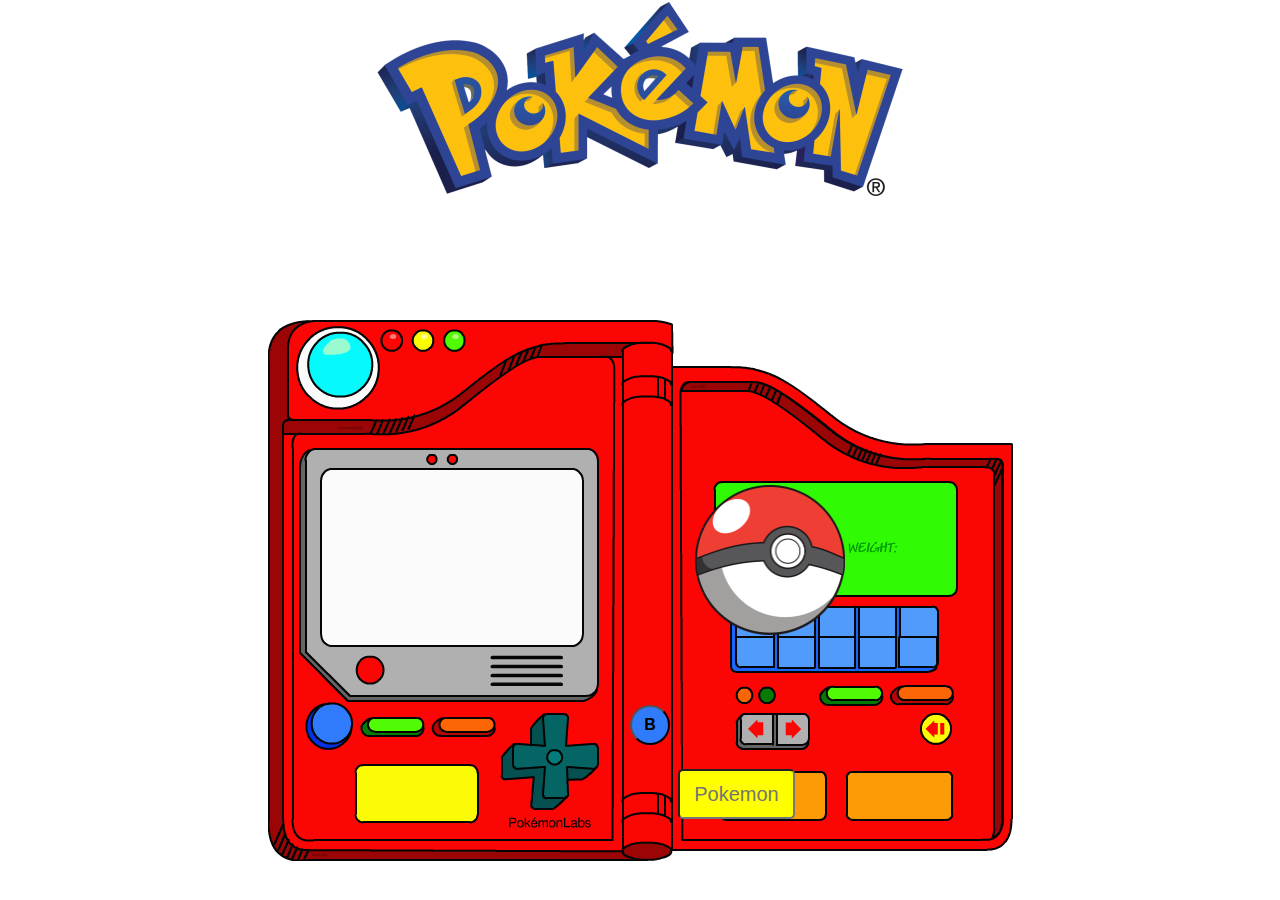
<file: Pokedex JS/index.html>
<!DOCTYPE html>
<html lang="en">
<head>
    <meta charset="UTF-8">
    <meta http-equiv="X-UA-Compatible" content="IE=edge">
    <meta name="viewport" content="width=device-width, initial-scale=1.0">
    <link rel="stylesheet" href="./CSS/normalize.css">
    <link rel="stylesheet" href="./CSS/estilos.css">
    <title>Pokedex LaunchX</title>
</head>
<body>
    <header class="titulo">
        <img src="./IMG/titulo.png" class="tituloImg">
    </header>
    <section class="contenedor_pokedex">
        <div class="pokedexBox"></div>
        <img src="./IMG/pokedex.gif" alt="">
        <input type="text" placeholder="Pokemon" id="pokeName" name="pokeName"><br>
        <img src="./IMG/pokeball.png" alt="Pokemon" id="pokeImg" width="150px"><br>
        <button class="change_boton" onclick="fetchPokemon()">B</button>
        </div>
    </section>
    <section class="infoPokemon">
        <div>
            <p id="pokeNombre"></p>
            <p id="pokeId"></p>
            <p id="pokeHeight"></p>
            <p id="pokeWeight"></p>
        </div>
    </section>
    <section class="contenedor_stats">
        <div>
        <h3>Estadisticas</h3>
        <p id="hp">HP:</p>
        <p id="atk">ATK:</p>
        <p id="def">DEF:</p>
        <p id="satk">SATK:</p>
        <p id="sdef">SDEF:</p>
        <p id="spd">SPD:</p>
        </div>
        <div>
        <h3>Tipo:</h3>    
        <p id="tipo"></p>
        </div>
    </section>
</body>
<footer>
    <script src="./JS/pokedexLaunchX.js"></script>
</footer>
</html>
</file>
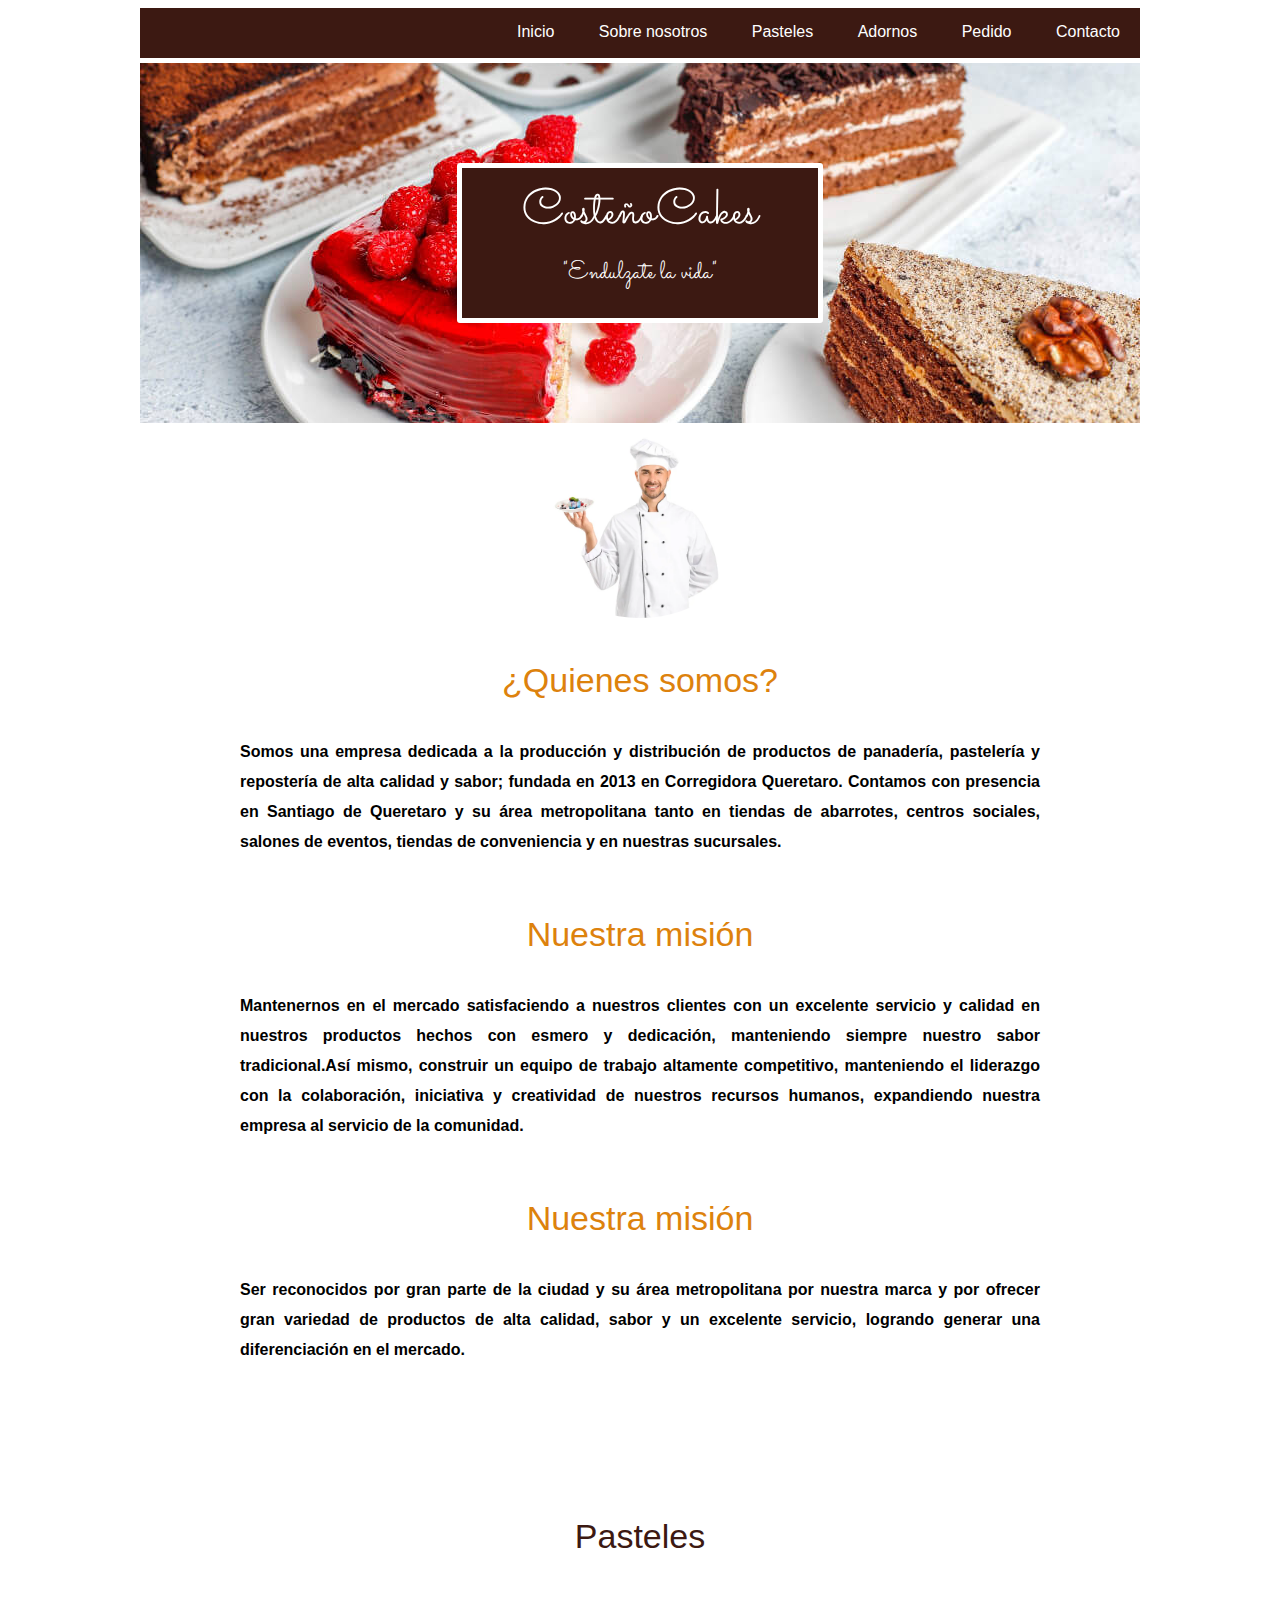
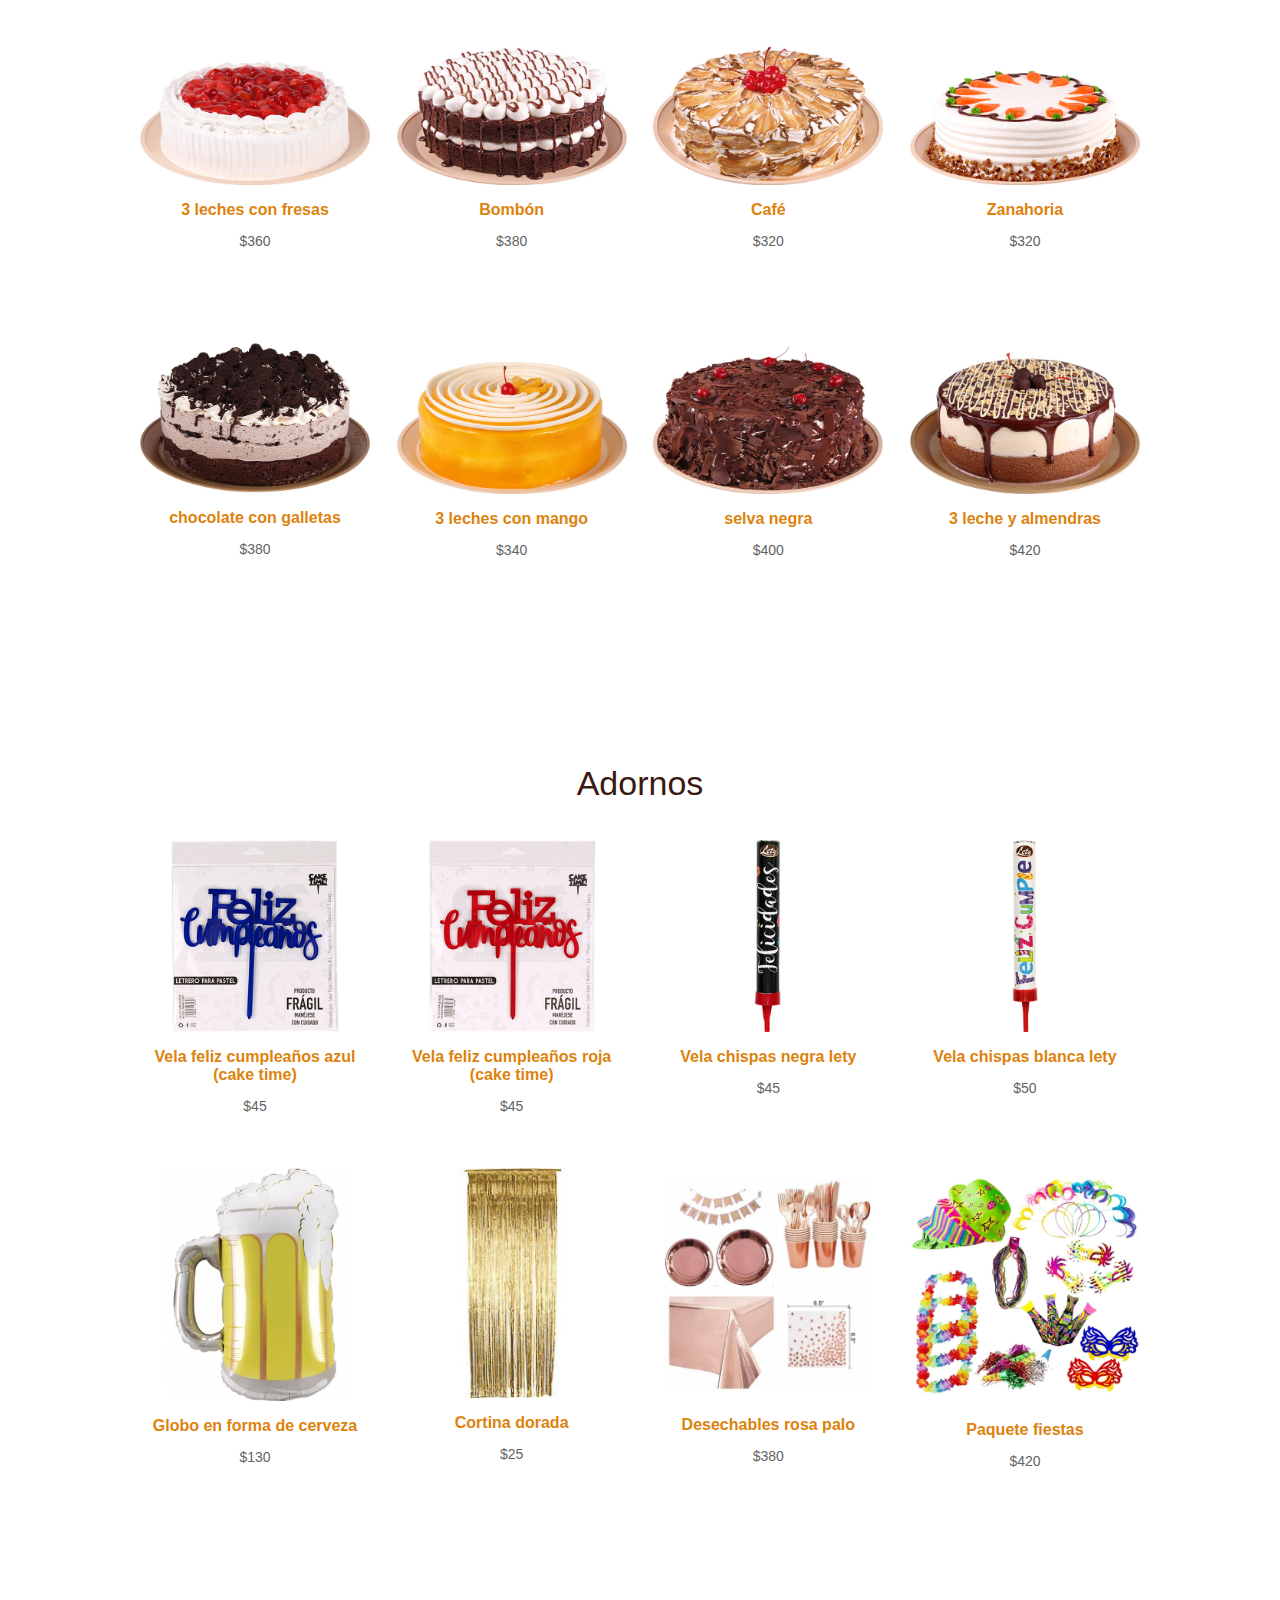
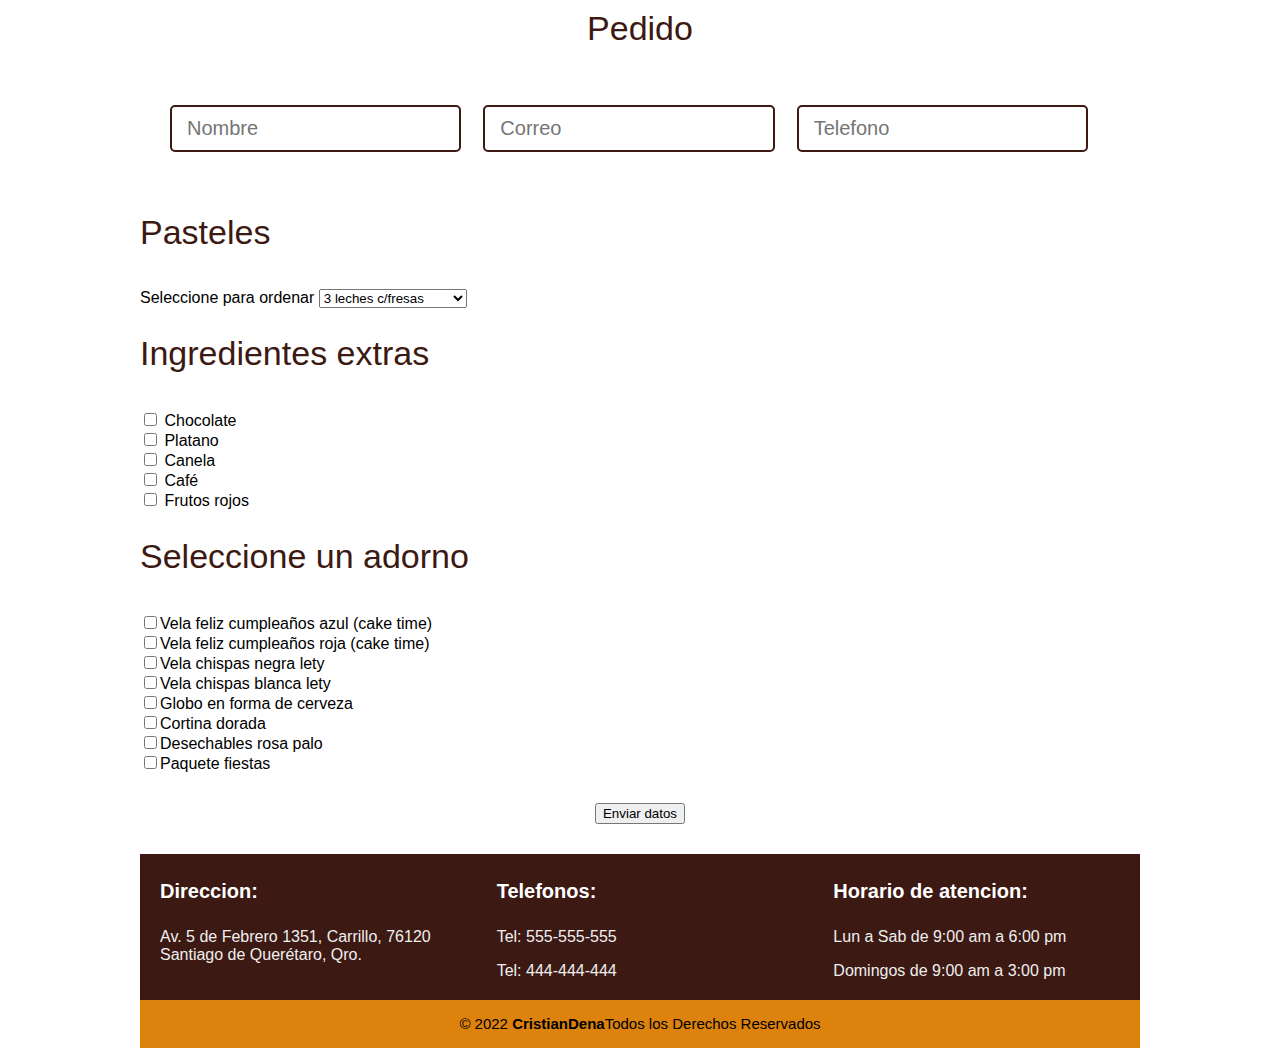
<file: PASTELERIA/pasteleria.html>
<!DOCTYPE html>
<html lang="en">
<head>
    <meta charset="UTF-8">
    <meta http-equiv="X-UA-Compatible" content="IE=edge">
    <meta name="viewport" content="width=device-width, initial-scale=1.0">
    <link rel="stylesheet" href="estilos.css">
    <link rel="preconnect" href="https://fonts.googleapis.com">
    <link rel="preconnect" href="https://fonts.gstatic.com" crossorigin>
    <link href="https://fonts.googleapis.com/css2?family=Sacramento&display=swap" rel="stylesheet">
    <title>CosteñoCakes</title>
</head>
<body>
    <header>
        <div class="contenedor" id="inicio">
            <nav class="menu">
                <a href="#inicio">Inicio</a>
                <a href="#nosotros">Sobre nosotros</a>
                <a href="#pasteles">Pasteles</a>
                <a href="#adornos">Adornos</a>
                <a href="#pedido">Pedido</a>
                <a href="#contacto">Contacto</a>
            </nav>
            <div class="contenedor-texto">
                <div class="texto">
                    <h1 class="nombre">CosteñoCakes</h1>
                    <h2 class="frase">"Endulzate la vida"</h2>
                </div>
            </div>
        </div>
    </header>
    <section class="main">
        <section class="acerca-de" id="nosotros">
            <div class="contenedor">
                <div class="foto">
                    <img src="./img/chef.jpg" width="230" height="200">
                </div>
                <div class="texto">
                    <h3 class="titulo">¿Quienes somos?</h3>
                    <p class="parrafo">Somos una empresa dedicada a la producción y distribución de productos de panadería, pastelería y repostería de alta calidad y sabor; fundada en 2013 en Corregidora Queretaro.
                        Contamos con presencia en Santiago de Queretaro y su área metropolitana tanto en tiendas de abarrotes, centros sociales, salones de eventos, tiendas de conveniencia y en nuestras sucursales.</p>
                </div>
                <div class="texto">
                    <h3 class="titulo">Nuestra misión</h3>
                    <p class="parrafo">Mantenernos en el mercado satisfaciendo a nuestros clientes con un excelente servicio y calidad en nuestros productos hechos con esmero y dedicación, 
                    manteniendo siempre nuestro sabor tradicional.Así mismo, construir un equipo de trabajo altamente competitivo, manteniendo el liderazgo con la colaboración, iniciativa y creatividad de nuestros recursos humanos, expandiendo nuestra empresa al servicio de la comunidad. </p>
                </div>
                <div class="texto">
                    <h3 class="titulo">Nuestra misión</h3>
                    <p class="parrafo">Ser reconocidos por gran parte de la ciudad y su área metropolitana por nuestra marca y por ofrecer 
                        gran variedad de productos de alta calidad, sabor y un excelente servicio, logrando generar una diferenciación en el mercado. </p>
                </div>
            </div>
        </section>
        <section class="pasteles" id="pasteles">
            <div class="contenedor">
                <h3 class="titulo">Pasteles</h3>
                    <div class="contenedor-pasteles">
                        <div class="pastel">
                            <div class="diseño">
                                <img src="img/1.jpg">
                            </div>
                            <div class="descripcion">
                                <p class="nombre">3 leches con fresas</p>
                                <p class="precio">$360</p>
                            </div>
                        </div>
                        <div class="pastel">
                            <div class="diseño">
                                <img src="img/2.jpg">
                            </div>
                            <div class="descripcion">
                                <p class="nombre">Bombón</p>
                                <p class="precio">$380</p>
                            </div>
                        </div>
                        <div class="pastel">
                            <div class="diseño">
                                <img src="img/3.jpg">
                            </div>
                            <div class="descripcion">
                                <p class="nombre">Café</p>
                                <p class="precio">$320</p>
                            </div>
                        </div>
                        <div class="pastel">
                            <div class="diseño">
                                <img src="img/4.jpg">
                            </div>
                            <div class="descripcion">
                                <p class="nombre">Zanahoria</p>
                                <p class="precio">$320</p>
                            </div>
                        </div>
                        <div class="pastel">
                            <div class="diseño">
                                <img src="img/5.jpg">
                            </div>
                            <div class="descripcion">
                                <p class="nombre">chocolate con galletas</p>
                                <p class="precio">$380</p>
                            </div>
                        </div>
                        <div class="pastel">
                            <div class="diseño">
                                <img src="img/6.jpg">
                            </div>
                            <div class="descripcion">
                                <p class="nombre">3 leches con mango</p>
                                <p class="precio">$340</p>
                            </div>
                        </div>
                        <div class="pastel">
                            <div class="diseño">
                                <img src="img/7.jpg">
                            </div>
                            <div class="descripcion">
                                <p class="nombre">selva negra</p>
                                <p class="precio">$400</p>
                            </div>
                        </div>
                        <div class="pastel">
                            <div class="diseño">
                                <img src="img/8.jpg">
                            </div>
                            <div class="descripcion">
                                <p class="nombre">3 leche y almendras</p>
                                <p class="precio">$420</p>
                            </div>
                        </div>
                    </div>
            </div>
        </section>
    </section>
    <section class="main" id="adornos">
    <section class="adornos">
        <div class="contenedor" >
            <h3 class="titulo">Adornos</h3>
                <div class="contenedor-adornos">
                    <div class="adorno">
                        <div class="diseño_adorno">
                            <img src="img/deco1.jpg">
                        </div>
                        <div class="descripcion">
                            <p class="nombre">Vela feliz cumpleaños azul (cake time)</p>
                            <p class="precio">$45</p>
                        </div>
                    </div>
                    <div class="adorno">
                        <div class="diseño_adorno">
                            <img src="img/deco2.jpg">
                        </div>
                        <div class="descripcion">
                            <p class="nombre">Vela feliz cumpleaños roja (cake time)</p>
                            <p class="precio">$45</p>
                        </div>
                    </div>
                    <div class="adorno">
                        <div class="diseño_adorno">
                            <img src="img/vela1.jpg">
                        </div>
                        <div class="descripcion">
                            <p class="nombre">Vela chispas negra  lety</p>
                            <p class="precio">$45</p>
                        </div>
                    </div>
                    <div class="adorno">
                        <div class="diseño_adorno">
                            <img src="img/vela2.jpg">
                        </div>
                        <div class="descripcion">
                            <p class="nombre">Vela chispas blanca lety</p>
                            <p class="precio">$50</p>
                        </div>
                    </div>
                    <div class="adorno">
                        <div class="diseño_adorno">
                            <img src="img/cerveza.jpg">
                        </div>
                        <div class="descripcion">
                            <p class="nombre">Globo en forma de cerveza</p>
                            <p class="precio">$130</p>
                        </div>
                    </div>
                    <div class="adorno">
                        <div class="diseño_adorno">
                            <img src="img/cortina.jpg">
                        </div>
                        <div class="descripcion">
                            <p class="nombre">Cortina dorada</p>
                            <p class="precio">$25</p>
                        </div>
                    </div>
                    <div class="adorno">
                        <div class="diseño_adorno">
                            <img src="img/desechables.webp">
                        </div>
                        <div class="descripcion">
                            <p class="nombre">Desechables rosa palo</p>
                            <p class="precio">$380</p>
                        </div>
                    </div>
                    <div class="adorno">
                        <div class="diseño_adorno">
                            <img src="img/detodo.jpg">
                        </div>
                        <div class="descripcion">
                            <p class="nombre">Paquete fiestas</p>
                            <p class="precio">$420</p>
                        </div>
                    </div>
                </div>  
        </div>
    </section>
</section>                  
    <section class="contenedor" id="pedido">
        <div class="pedido">
            <h2 class="titulo">Pedido</h2>
            <form action="" class="formulario">
                <input type="text" placeholder="Nombre" name="nombre">
                <input type="text" placeholder="Correo" name="correo">
                <input type="tel" placeholder="Telefono" name="telefono"><br>
            </form>    
                <h2 class="pedido">Pasteles</h2>
                <label for="pasteles">Seleccione para ordenar</label>
                <select  name="Pasteles">
                    <option value="3 leches con fresas">3 leches c/fresas</option>
                    <option value="bombon">Bombón</option>
                    <option value="cafe">Café</option>
                    <option value="zanahoria">Zanahoria</option>
                    <option value="3 leches con mango">3 leches c/mango</option>
                    <option value="chocolate y galletas">chocolate c/ galleta</option>
                    <option value="selvanegra">Selva negra</option>
                    <option value="3 leches con almendras">3 leches c/almendras</option>
                </select>
                <h2 class="pedido">Ingredientes extras</h2>
                <input type="checkbox" value="chocolate"> Chocolate<br>
                <input type="checkbox" value="platano"> Platano<br>
                <input type="checkbox" value="Canela"> Canela<br>
                <input type="checkbox" value="cafe"> Café<br>
                <input type="checkbox" value="Frutos rojos"> Frutos rojos<br>  
                <h2 class="pedido">Seleccione un adorno</h2>
                <input type="checkbox" value="vAzul">Vela feliz cumpleaños azul (cake time)<br>
                <input type="checkbox" value="vRoja">Vela feliz cumpleaños roja (cake time)<br>
                <input type="checkbox" value="vchispas1">Vela chispas negra  lety<br>
                <input type="checkbox" value="vchispas2">Vela chispas blanca  lety<br>
                <input type="checkbox" value="">Globo en forma de cerveza<br>
                <input type="checkbox" value="">Cortina dorada<br>
                <input type="checkbox" value="">Desechables rosa palo<br>
                <input type="checkbox" value="">Paquete fiestas<br>
            </div>
            <div class="submit">
                <input type="submit" value="Enviar datos">
            </div>
        </section>
    <footer  class="pie-pagina" id="contacto" >
        <div class="grupo-1">
            <div class="caja">
                <h2>Direccion:</h2>
                <p>Av. 5 de Febrero 1351, Carrillo, 76120 Santiago de Querétaro, Qro.</p>
            </div>
            <div class="caja" >  
                <h2>Telefonos:</h2>  
                <p>Tel: 555-555-555</p>
                <p>Tel: 444-444-444</p>
            </div>
            <div class="caja">
                <h2>Horario de atencion:</h2>
                <p>Lun a Sab de 9:00 am a 6:00 pm</p>
                <p>Domingos de 9:00 am a 3:00 pm</p>
            </div>   
        </div>
        <div class="grupo-2">
            <small>&copy; 2022 <b>CristianDena</b>Todos los Derechos Reservados</small>
        </div>
    </footer>
</body>
</html>
</file>
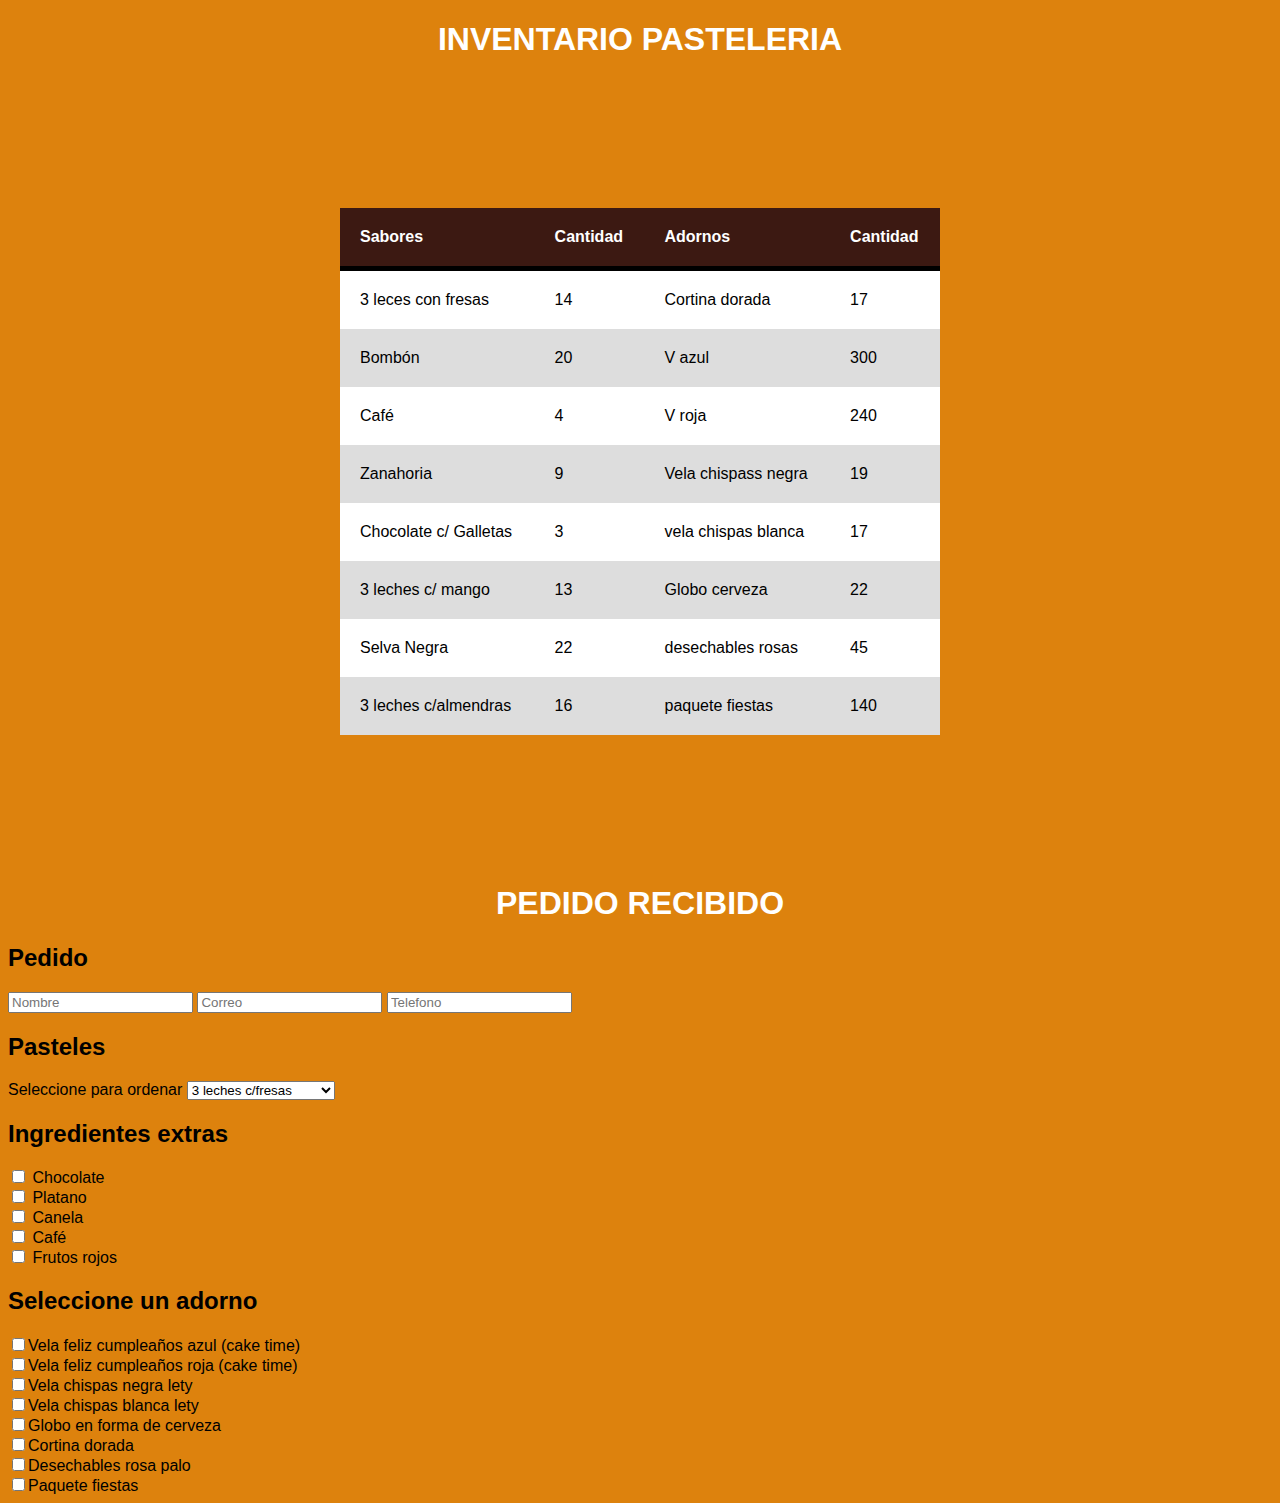
<file: PASTELERIA/pastelero/pastelero.html>
<!DOCTYPE html>
<html lang="en">
<head>
    <meta charset="UTF-8">
    <meta http-equiv="X-UA-Compatible" content="IE=edge">
    <meta name="viewport" content="width=device-width, initial-scale=1.0">
    <link rel="stylesheet" href="style.css">
    <title>Pastelero</title>
</head>
<body>
    <div class="titulo">
        <h1>INVENTARIO PASTELERIA</h1>
    </div>
    <div class="main-container">
        <table>
            <thead>
                <tr>
                    <th>Sabores</th><th>Cantidad</th><th>Adornos</th><th>Cantidad</th>
                </tr>
            </thead> 
            <tr>
                <td>3 leces con fresas</td><td>14</td><td>Cortina dorada</td><td>17</td>
            </tr>
            <tr>
                <td>Bombón</td><td>20</td><td>V azul</td><td>300</td> 
            </tr>
            <tr>
                <td>Café</td><td>4</td><td>V roja</td><td>240</td> 
            </tr>
            <tr>
                <td>Zanahoria</td><td>9</td><td>Vela chispass negra</td><td>19</td> 
            </tr>
            <tr>
                <td>Chocolate c/ Galletas</td><td>3</td><td>vela chispas blanca</td><td>17</td> 
            </tr>
            <tr>
                <td>3 leches c/ mango</td><td>13</td><td>Globo cerveza</td><td>22</td> 
            </tr>
            <tr>
                <td>Selva Negra</td><td>22</td><td>desechables rosas</td><td>45</td> 
            </tr>
            <tr>
                <td>3 leches c/almendras</td><td>16</td><td>paquete fiestas</td><td>140</td> 
            </tr>
        </table>
    </div>
    <section class="contenedor" id="pedido">
        <div>
            <h1>PEDIDO RECIBIDO</h1>
        </div>
        <div class="pedido">
            <h2 class="titulo">Pedido</h2>
            <form action="" class="formulario">
                <input type="text" placeholder="Nombre" name="nombre">
                <input type="text" placeholder="Correo" name="correo">
                <input type="tel" placeholder="Telefono" name="telefono"><br>
            </form>    
                <h2 class="pedido">Pasteles</h2>
                <label for="pasteles">Seleccione para ordenar</label>
                <select  name="Pasteles">
                    <option value="3 leches con fresas">3 leches c/fresas</option>
                    <option value="bombon">Bombón</option>
                    <option value="cafe">Café</option>
                    <option value="zanahoria">Zanahoria</option>
                    <option value="3 leches con mango">3 leches c/mango</option>
                    <option value="chocolate y galletas">chocolate c/ galleta</option>
                    <option value="selvanegra">Selva negra</option>
                    <option value="3 leches con almendras">3 leches c/almendras</option>
                </select>
                <h2 class="pedido">Ingredientes extras</h2>
                <input type="checkbox" value="chocolate"> Chocolate<br>
                <input type="checkbox" value="platano"> Platano<br>
                <input type="checkbox" value="Canela"> Canela<br>
                <input type="checkbox" value="cafe"> Café<br>
                <input type="checkbox" value="Frutos rojos"> Frutos rojos<br>  
                <h2 class="pedido">Seleccione un adorno</h2>
                <input type="checkbox" value="vAzul">Vela feliz cumpleaños azul (cake time)<br>
                <input type="checkbox" value="vRoja">Vela feliz cumpleaños roja (cake time)<br>
                <input type="checkbox" value="vchispas1">Vela chispas negra  lety<br>
                <input type="checkbox" value="vchispas2">Vela chispas blanca  lety<br>
                <input type="checkbox" value="">Globo en forma de cerveza<br>
                <input type="checkbox" value="">Cortina dorada<br>
                <input type="checkbox" value="">Desechables rosa palo<br>
                <input type="checkbox" value="">Paquete fiestas<br>
            </div>
        </section>
</body>
</html>
</file>
<file: Pokedex JS/CSS/estilos.css>
body {
    background-image: url(https://i.pinimg.com/564x/f4/49/16/f4491608c25e9e88131d7b74ecd2b716--friends-wallpaper-pikachu.jpg);
    font-family: Arial, Helvetica, sans-serif;
}

.titulo{
    display: flex;
    justify-content: center;
}
.contenedor_pokedex{
    padding: auto;
    display:flex;
    align-items: center;
    justify-content: center;
    padding-top: 100px;
}

.pokedexBox{
    background-color: #fff;
    align-items: center;
}

#pokeName{
    position: absolute;
    font-size: 20px;
    text-align: center;
    top: 769px;
    left: 678px;
    width: 109px;
    height: 44px;
    background-color: yellow;
    border-radius: 5px 5px 5px 5px;
}

#pokeImg{
    position: absolute;
    left: 695px;
    top: 485px;
}

.change_boton{
    position: absolute;
    width: 40px;
    height: 40px;
    background-color: #307bfb;
    top: 705px;
    left: 630px;
    border-radius: 50px;
    font-weight: bold;
}

.infoPokemon{
    color: #000;
    font-weight: bolder;
    font-size: 20px;
    padding-left: 20px;
    width: 219px;
    height: 110px;
    position: absolute;
    top: 484px;
    left: 1037px;
    background-color: #fff;
    border-radius: 5px 5px 5px 5px;
    line-height: 1px;
}

.contenedor_stats{
    position: absolute;
    background-color: red;
    width: 180px;
    height: 550px;
    left: 1400px;
    top: 310px;
    border-radius: 70px 10px;
    padding-left: 20px;
    border-style:solid;
    color: #000;
    font-size: 25px;
}
</file>
<file: PASTELERIA/estilos.css>
*{
    -webkit-box-sizing: border-box;
    -moz-box-sizing: border-box;
    box-sizing: border-box;
}

body {
    background: #fff;
    font-family: "Open Sans", sans-serif;
    font-size: 16px;
}

html{
    scroll-behavior: smooth;
}
.contenedor {
    width: 90%;
    max-width: 1000px;
    margin: auto;
    overflow: hidden;

}

/* ----- HEADER ------- */

header{
    background:url(./img/fnd.jpg);
    background-repeat: no-repeat;
    background-position: center;
    max-height: 600px;

}
header .menu{
    text-align: right;
    background: #3C1912;
    border-bottom:  5px solid #fff;
    width: 100%;
}

header .menu a{
    margin: 10px 20px;
    color: #fff;
    padding: 5px 0;
    display: inline-block;
    text-decoration:none;
    border-bottom: 2px solid transparent;
    font-size: 1em;

}
header .menu a:hover{
    border-bottom: 2px solid #fff;
}

header .contenedor-texto{
    display: flex;
    justify-content: center;
    align-content: center;
    margin: 100px 0;
}

header .contenedor-texto .texto{
    border: 5px solid #fff;
    border-radius: 3px;
    display: inline-block;
    text-align: center;
    padding: 20px 60px;
    background: #3C1912;


}

header .contenedor-texto .texto h1,
header .contenedor-texto .texto h2 {
    color: #fff;
    font-weight: 300;
    margin: 0;
    font-family: 'Sacramento';
}

header .contenedor-texto .texto .nombre{
    margin-bottom: 10px;
    font-size: 50px;
    line-height: 50px;
}

header .contenedor-texto .texto .frase{
    font-size: 25px;
    line-height: 50px;
}
/*-------------------- MAIN ------------------*/

.main .contenedor {
    overflow: visible;
}
.main .acerca-de {
    text-align: center;
}
.main .acerda-de .foto{
    margin-top: -60px;
}

.main .acerca-de .parrafo{
    font-size: 1em;
    text-align: justify;
}
.main .acerca-de .foto img{
    vertical-align: top;
    border-radius: 50%;
    border: 5px solid rgba(255, 255, 255, 0.2);
}


.main .acerca-de .texto{
    color: #00000;
    font-weight: 600;
    font-size: 1em;
    line-height: 30px;
    width: 80%;
    margin: 40px auto 60px auto;

}

.main .acerca-de .texto .titulo {
    font-size: 34px;
    line-height: 34px;
    margin-bottom: 40px;
    font-weight: 300;
    color: #dd820d;
    text-align: center;
}

.main .pasteles {
    padding: 60px 0;;
}

main .pasteles .contenedor{
    overflow: hidden;
}

.main .pasteles .titulo{
    font-size: 34px;
    line-height: 34px;
    margin-bottom: 40px;
    font-weight: 300;
    color: #3C1912;
    text-align: center;
}

.main .pasteles .contenedor-pasteles{
    display: flex;
    flex-direction: row;
    flex-wrap: wrap;
    justify-content: space-between;
}

.main .pasteles .contenedor-pasteles .pastel{
    width: 23%;
    margin-bottom: 40px;
}
.main .pasteles .contenedor-pasteles .diseño{
    width: 100%;
    margin-bottom: 10px;
}

.main .pasteles .contenedor-pasteles .pastel .diseño img{
    width: 100%;
    vertical-align: top;
}

.main .pasteles .contenedor-pasteles .pastel .descripcion{
    text-align: center;
}
.main .pasteles .contenedor-pasteles .pastel .descripcion .nombre{
    font-weight: 700;
    color: #dd820d;
    margin-bottom: 10px;
}
.main .pasteles .contenedor-pasteles .pastel .descripcion .precio{
    font-size: 14px;
    color: #636363;

}

.main .adornos {
    padding: 60px 0;;
}

main .adornos .contenedor{
    overflow: hidden;
}

.main .adornos .titulo{
    font-size: 34px;
    line-height: 34px;
    margin-bottom: 40px;
    font-weight: 300;
    color: #3C1912;
    text-align: center;
}

.main .adornos .contenedor-adornos{
    display: flex;
    flex-direction: row;
    flex-wrap: wrap;
    justify-content: space-between;
}

.main .adornos .contenedor-adornos .adorno{
    width: 23%;
    margin-bottom: 40px;
}
.main .adornos .contenedor-adornos .diseño_adorno{
    width: 100%;
    margin-bottom: 10px;
}

.main .adornos .contenedor-adornos .adorno .diseño_adorno img{
    width: 100%;
    vertical-align: top;
}

.main .adornos .contenedor-adornos .adorno .descripcion{
    text-align: center;
}
.main .adornos .contenedor-adornos .adorno .descripcion .nombre{
    font-weight: 700;
    color: #dd820d;
    margin-bottom: 10px;
}
.main .adornos .contenedor-adornos .adorno .descripcion .precio{
    font-size: 14px;
    color: #636363;
}
.contenedor .pedido .titulo{
    font-size: 34px;
    line-height: 34px;
    margin-bottom: 40px;
    font-weight: 300;
    color: #3C1912;
    text-align: center;
}
.contenedor .pedido .formulario{
    display: flex;
    flex-wrap: wrap;
    justify-content: space-between;
    padding: 20px 30px;
}

.contenedor .pedido .formulario input[type="text"],
.contenedor .pedido .formulario input[type="email"],
.contenedor .pedido .formulario input[type="tel"]{
    border: 2px solid #3C1912;
    border-radius: 5px;
    padding: 10px 15px;
    font-size: 20px;
    color: #3C1912;
    width: 31%;
    margin-bottom: 15px;

}
.contenedor .pedido  h2{
    font-size: 34px;
    line-height: 34px;
    margin-bottom: 40px;
    font-weight: 300;
    color: #3C1912;
    text-align:left
}

.submit  {
        text-align: center;
        padding: 30px 30px;
    }


/*----------FOOTER -------*/
.pie-pagina{
    background: #3C1912;
    width: 90%;
    max-width: 1000px;
    margin: auto;
}
.pie-pagina .grupo-1{
    width: 100%;
    max-width: 1200px;
    margin: auto;
    display: grid;
    grid-template-columns: repeat(3, 1fr);
    grid-gap: 50px;
    padding: 10px 20px;
}

.pie-pagina .grupo-1 .caja h2{
    color: #fff;
    margin-bottom: 25px;
    font-size: 20px;
}

.pie-pagina .grupo-1 .caja p{
    color: #efefef;
    margin-bottom: 10px;
}

.pie-pagina .grupo-2{
    background: #dd820d;
    text-align: center;
    padding: 15px 10px;
}

.pie-pagina .grupo-2 small{
    font-size: 15px;
}
</file>
<file: PASTELERIA/pastelero/style.css>
body{
    background: #dd820d;
    font-family: Arial, Helvetica, sans-serif;
}

h1{
    text-align: center;
    color: #fff;
}

.main-container{
    width: 600px;
    margin: 150px auto;
}

table{
    background-color: white;
    text-align: left;
    width: 100%;
    border-collapse: collapse;
}

th, td{
    padding: 20px;
}

thead{
    background: #3C1912;
    border-bottom: solid 5px #000;
    color: white;
}

tr:nth-child(even){
    background-color: #ddd;
}
tr:hover td{
    background: #A18262;
    color: white;
}
</file>
